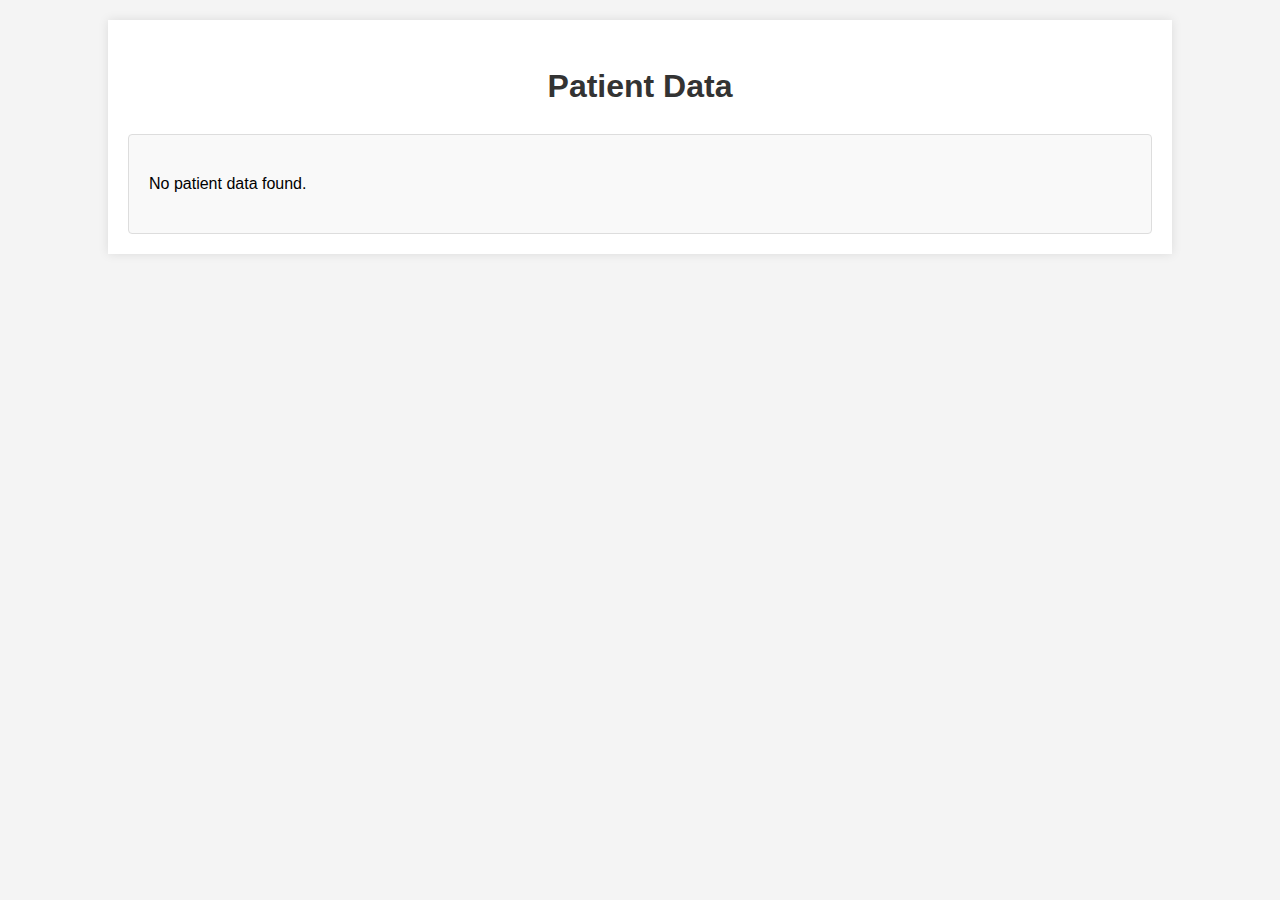
<file: Alex/data.html>
<!DOCTYPE html>
<html lang="en">


<head>
    <meta charset="UTF-8">
    <meta name="viewport" content="width=device-width, initial-scale=1.0">
    <title>Patient Data</title>
    <link rel="stylesheet" href="styles.css">
</head>
<body>
    <div class="container">
        <h1>Patient Data</h1>
        <div id="patientData"></div>
    </div>

    <script src="script.js"></script>
</body>
</html>
</file>
<file: Alex/styles.css>
body {
    font-family: Arial, sans-serif;
    line-height: 1.6;
    margin: 0;
    padding: 0;
    background-color: #f4f4f4;
}

.container {
    width: 80%;
    margin: auto;
    overflow: hidden;
    padding: 20px;
    background-color: #ffffff;
    box-shadow: 0 0 10px rgba(0, 0, 0, 0.1);
    margin-top: 20px;
}

h1 {
    text-align: center;
    color: #333;
}

form {
    display: flex;
    flex-direction: column;
}

label {
    margin-top: 10px;
}

input, select {
    padding: 10px;
    margin-bottom: 10px;
    border: 1px solid #ddd;
    border-radius: 4px;
}

button {
    padding: 10px;
    background-color: #007bff;
    color: #ffffff;
    border: none;
    border-radius: 4px;
    cursor: pointer;
}

button:hover {
    background-color: #0056b3;
}

#barcodeContainer {
    margin-top: 20px;
    text-align: center;
}

#barcode {
    display: block;
    margin: 20px auto;
    max-width: 100%;
}

#patientData {
    margin-top: 20px;
    padding: 20px;
    background-color: #f9f9f9;
    border: 1px solid #ddd;
    border-radius: 4px;
}
</file>
